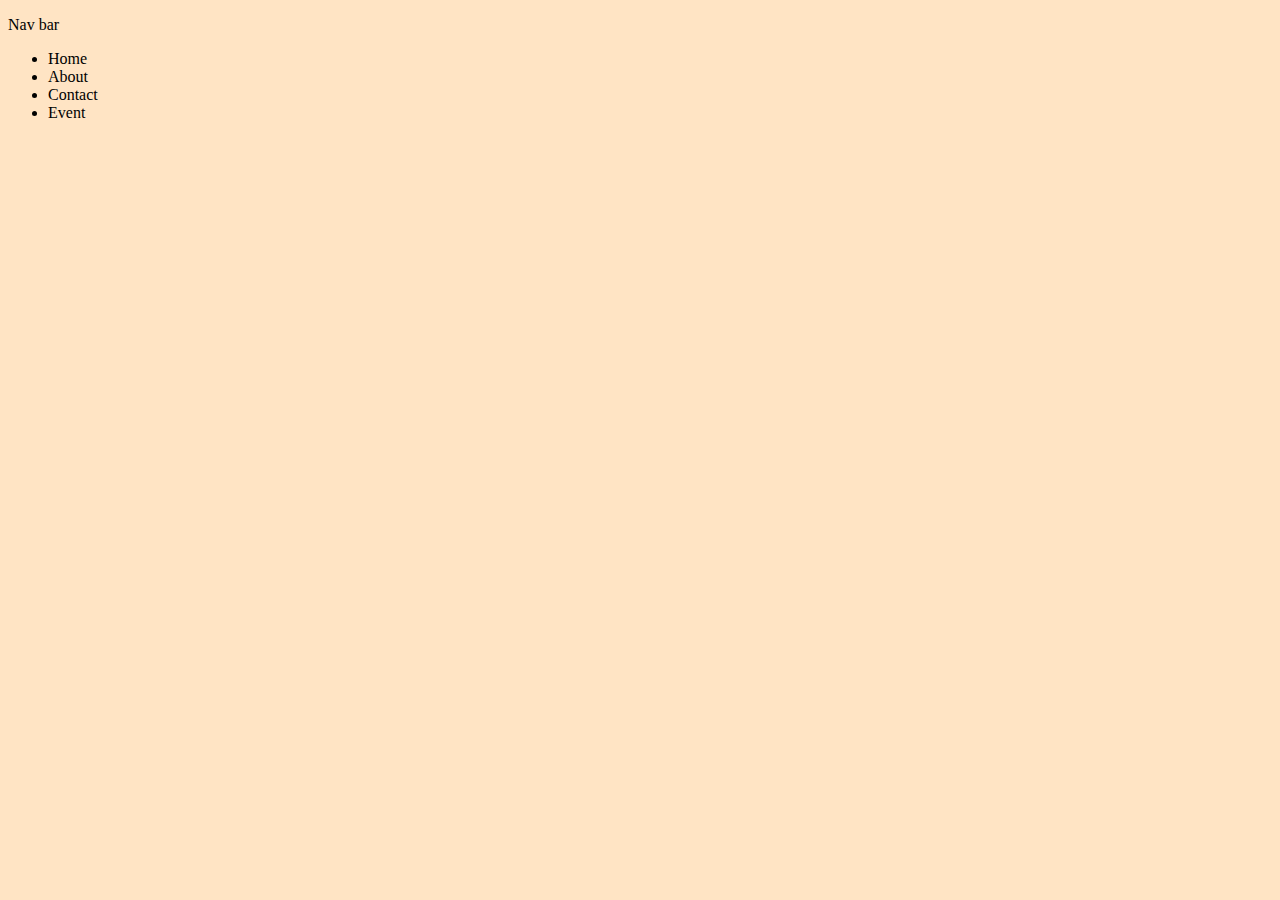
<file: index.html>
<!DOCTYPE html>
<html lang="en">
<head>
    <meta charset="UTF-8">
    <meta name="viewport" content="width=device-width, initial-scale=1.0">
    <title>Document</title>
<link rel="stylesheet" href="./style/navbar.css">
</head>
<body style="background-color: bisque;">
   

    <!-- <h1>Electronic device</h1>
    <h2>Computer</h2>
    <p>A computer is an<b> electronic </b>device that takes data and instuction from user and give meaningful result as output.</p>
    <h2>phone</h2>
    <p>phone is widely used electronic device now a days.</p>
    <h4>unordered list</h4>
    <list>
<ul>

        <li>list 1</li>
    <li>list 2</li>
    </li>
</ul>
<h4>ordered list</h4>
<ol>
    <li>list 1</li>
    <li>list 2</li>
</ol>  -->
  

<p>Nav bar</p>
<nav>
    <ul>
<li> <a href="#"></a>Home</li>
<li> <a href="#"></a>About</li>
<li> <a href="#"></a>Contact</li>
<li> <a href="#"></a>Event</li>


</ul>
</nav>

    </list>
</body>

</html>
</file>
<file: style/navbar.css>
.navbar{
    position:relative;
    top:0;
    width:100%;
    background:rgba(30, 58 , 138 , 0.95);
    backdrop-filter:blur(10px);
    z-index:1000;
    transition: all 0,3s ease;
    padding: 1rem 0;

}
.nav-container{
    max-width:1200px;
    margin:0 auto;
    padding:0 20px;
    display: flex;
    justify-content: space-between;
    align-items:center;
}
.nav-logo{
    display: flex;
    align-items:center;
    color:green;
    font: size 1srem;
    font-weight: 700;
    text-decoration:none;
    margin-right: 10px;
    font-size:2rem;
    height:30px;
}

.nav-logo img{
    margin-top:-15px;
    width:60px;
    height: 60px;
    border-radius:50%;
}

.nav-menu{
    display: flex;
    list-style:none;
    gap:2rem;
}

.nav-link{
    color:white;
    text-decoration: none;
    font-weight: 500;
    transition:color 0.3s ease;
    position:realtive;
}

.nav-link:hover{
    color:aqua;
    
}
.nav-span{
    color: white;
    margin-left: 20px;
}
</file>
